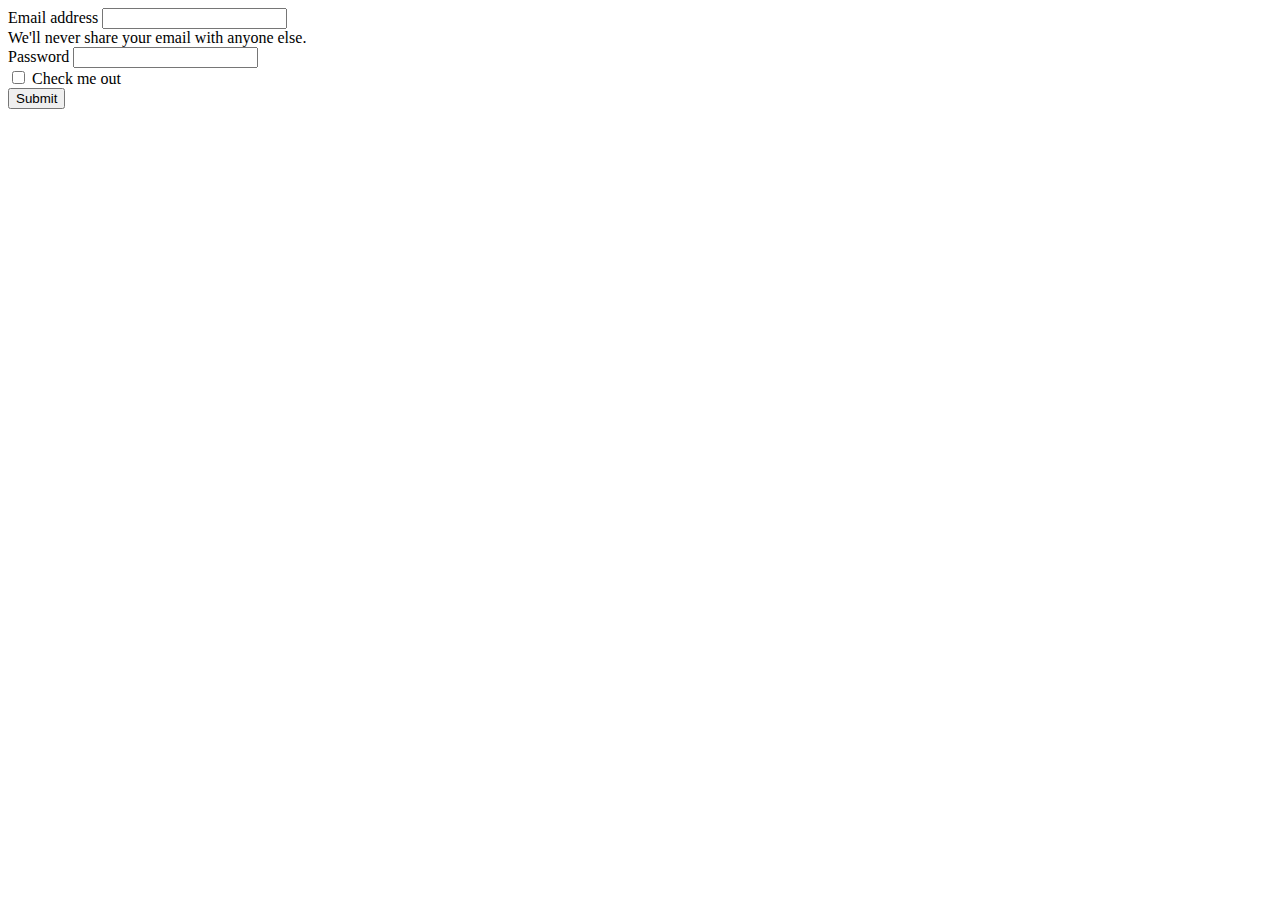
<file: login.html>
<!DOCTYPE html>
<html lang="en">
<head>
    <meta charset="UTF-8">
    <meta name="viewport" content="width=device-width, initial-scale=1.0">
    <title>login</title>
    <a href="index.html"></a>
</head>
<body>

    <form>
        <div class="mb-3">
          <label for="exampleInputEmail1" class="form-label">Email address</label>
          <input type="email" class="form-control" id="exampleInputEmail1" aria-describedby="emailHelp">
          <div id="emailHelp" class="form-text">We'll never share your email with anyone else.</div>
        </div>
        <div class="mb-3">
          <label for="exampleInputPassword1" class="form-label">Password</label>
          <input type="password" class="form-control" id="exampleInputPassword1">
        </div>
        <div class="mb-3 form-check">
          <input type="checkbox" class="form-check-input" id="exampleCheck1">
          <label class="form-check-label" for="exampleCheck1">Check me out</label>
        </div>
        <button type="submit" class="btn btn-primary">Submit</button>
      </form>
    
</body>
</html>
</file>
